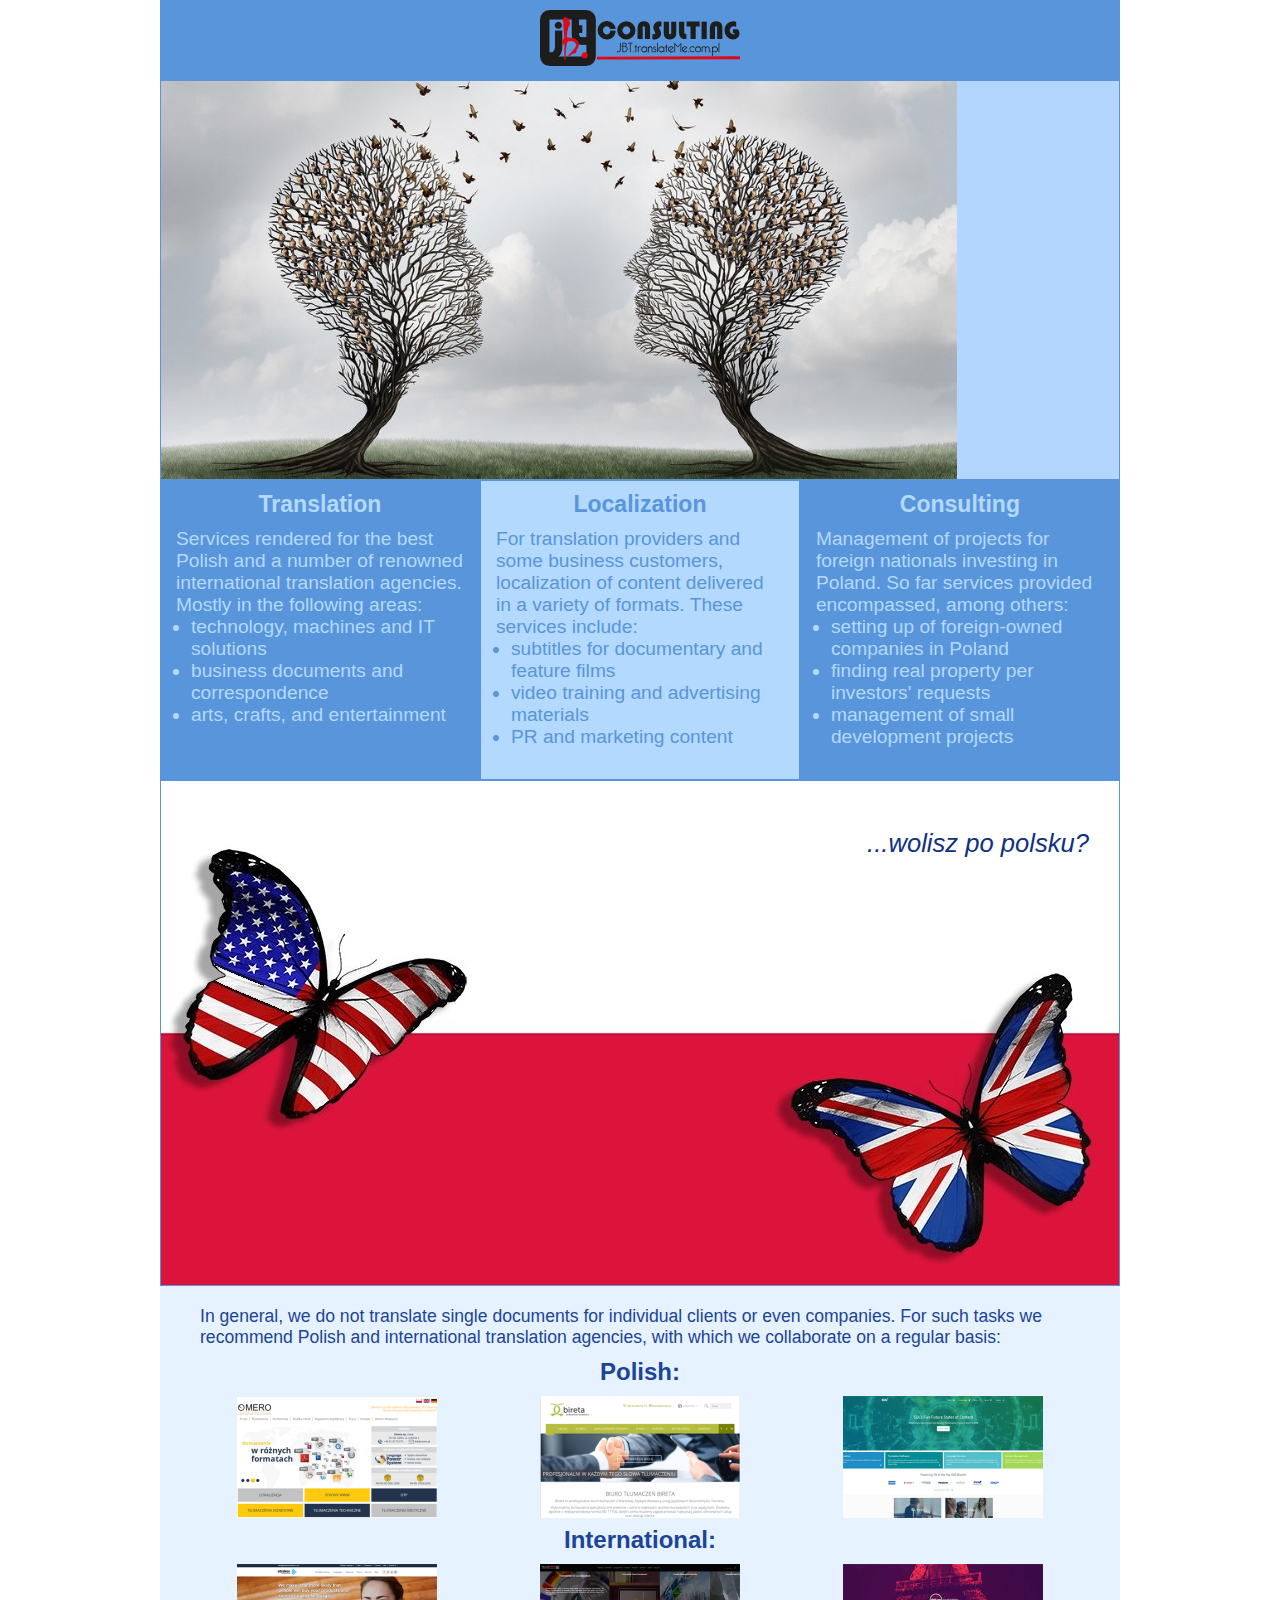
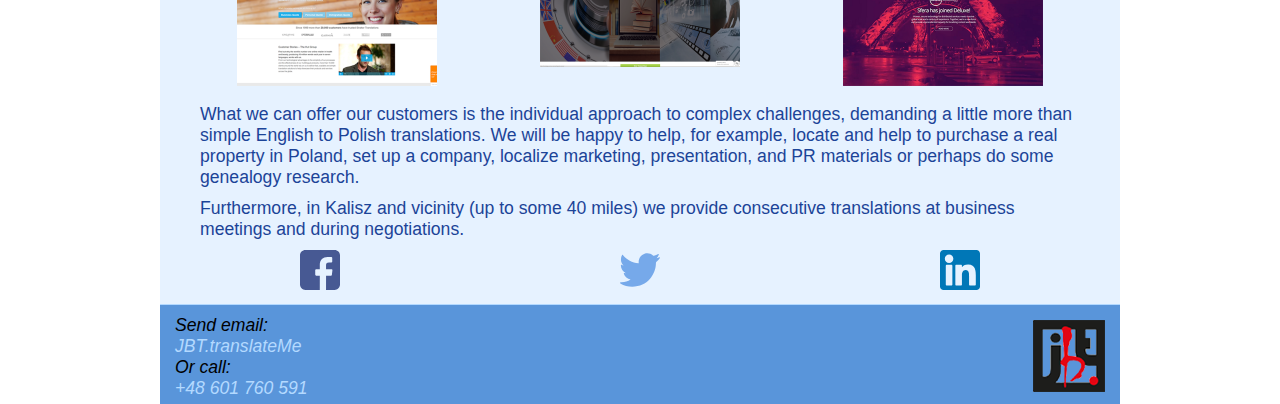
<file: index.html>
<!DOCTYPE html>
<html lang="en">

  <head>
    <meta charset="utf-8">
    <link rel="icon" type="image/png" href="images/favicon.png">
    <title>JBT.translateMe EN>PL</title>
    <link rel="stylesheet" href="styles.css">
    <meta name="viewport" content="width=device-width">
    <meta name="description" content="english to polish translations, website and internet content localization, subtitles and business consulting services in Kalisz, Ostrów Wlkp, Pleszew, Poland">
    <meta name="keywords" content="english, polish, translation, localization, front end development, copywriting, business services, kalisz, ostrow, pleszew, poznan, wroclaw, lodz, warsaw, polad, europe, world">
    <meta name="robots" context="index, follow">
    <!-- Global site tag (gtag.js) - Google Analytics -->
<script async src="https://www.googletagmanager.com/gtag/js?id=UA-114022005-1"></script>
    <script>
      window.dataLayer = window.dataLayer || [];
      function gtag(){dataLayer.push(arguments);}
      gtag('js', new Date());

      gtag('config', 'UA-114022005-1');
</script>
  </head>
  <body>
    <div class="page">
      <div id="menu" class="section menu" title="See contact detais!">
        <a href="#footer-img"><img src="images/Logo.svg" width=200 alt="JBT.translateMe logo"></a>
      </div>
      <header class="section header">
        <div class="photo">
          <picture>
            <source media="(min-width: 401px)"
                    srcset="images/Big.jpg">
            <source media="(max-width: 400px)"
                    srcset="images/Tall.jpg">
            <img src=":images/Small.jpg" alt="illustration, two heads with birds flying between them">
          </picture>
        </div>
      </header>
      <div class="content">
        <div class="illustration">
          <p class="content-text">In general, we do not translate single documents for individual clients or even companies. For such tasks we recommend Polish and international translation agencies, with which we collaborate on a regular basis:</p>
          <nav>
          <h2 class="content-headings">Polish:</h2>
          <div class="content-grid">
            <a class="content-href" href="http://www.omero.pl/" target="_blank"><img src="images/Omero.png" alt="Strona internetowa firmy Omero" width=200 title="OMERO"></a>
            <a class="content-href" href="http://www.bireta.pl/" target="_blank"><img src="images/Bireta.png" alt="Strona internetowa firmy Bireta" width=200 title="BIRETA"></a>
            <a class="content-href" href="http://www.sdl.com/officelocation/sdl-poland-bydgoszcz/60870/" target="_blank"><img src="images/SDL.png" alt="Strona internetowa firmy SDL Poland" width=200 title="SDL POLAND"></a>
          </div>
          <h2 class="content-headings">International:</h2>
          <div class="content-grid">
            <a class="content-href" href="https://www.strakertranslations.com" target="_blank"><img src="images/Straker.png" alt="Strona internetowa firmy Straker Translations" width=200 title="STRAKER TRANSLATIONS"></a>
            <a class="content-href" href="https://knowledgew.com" target="_blank"><img src="images/Knowledge.png" alt="Strona internetowa firmy ValuePoint KnowledgeWorks" width=200 title="VALUEPOINT"></a>
            <a class="content-href" href="https://www.sferastudios.com/" target="_blank"><img src="images/Sfera.png" alt="Sferastudios website" width=200 title="SFERASTUDIOS"></a>
          </div>
          </nav>
          <p class="content-text">What we can offer our customers is the individual approach to complex challenges, demanding a little more than simple English to Polish translations. We will be happy to help, for example, locate and help to purchase a real property in Poland, set up a company, localize marketing, presentation, and PR materials or perhaps do some genealogy research.</p>
          <p id="text">Furthermore, in Kalisz and vicinity (up to some 40 miles) we provide consecutive translations at business meetings and during negotiations.</p>
        </div>
        <div class="social">
            <a href="https://www.facebook.com/profile.php?id=100008822100713"><img src="images/036-facebook.svg" alt="facebook profile" width=40></a>
            <a href="https://twitter.com/JBTtranslateMe"><img src="images/008-twitter.svg" alt="facebook profile" width=40></a>
            <a href="https://www.linkedin.com/in/jbttranslateme/"><img src="images/027-linkedin.svg" alt="facebook profile" width=40></a>
        </div>
      </div>
        <div class="section sign-up" style="background-image: url(images/PLFlag_fly1.jpg)" onclick="location.href='indexPL.html'" title="Przejdź na polski!">
        <link rel="alternate" href="indexPL.html" hreflang="pl">
      <p class="lang"><em>...wolisz po polsku?</em></p>
      </div>
      <div class="section feature-1">
        <h1 class="feature">Translation</h1>
        <p class="describe">Services rendered for the best Polish and a number of renowned international translation agencies. Mostly in the following areas:</p>
        <ul class="indent">
          <li>technology, machines and IT solutions</li>
          <li>business documents and correspondence</li>
          <li>arts, crafts, and entertainment</li>
        </ul>
      </div>
      <div class="section feature-2">
        <h1 class="feature">Localization</h1>
        <p class="describe">For translation providers and some business customers, localization of content delivered in a variety of formats. These services include:</p>
        <ul class="indent">
          <li>subtitles for documentary and feature films</li>
          <li>video training and advertising materials</li>
          <li>PR and marketing content</li>
        </ul>
      </div>
      <div class="section feature-3">
        <h1 class="feature">Consulting</h1>
        <p class="describe">Management of projects for foreign nationals investing in Poland. So far services provided encompassed, among others:</p>
        <ul class="indent">
          <li>setting up of foreign-owned companies in Poland</li>
          <li>finding real property per investors' requests</li>
          <li>management of small development projects</li>
        </ul>
        </div>
      <footer>
        <address>
          Send email:<br>
          <a href="mailto:mail@translateme.com.pl"> JBT.translateMe</a><br>
          Or call:<br>
          <a href="tel.+48601760591"><em style="color: #b3d9ff">+48 601 760 591</em></a>
        </address>
        <div id="footer-img">
        <a href="index.html" title="Go up..."><img src="images/favicon.png" alt="favicon with company logo"></a>
        </div>
      </footer>
    </div>
  </body>
</html>
</file>
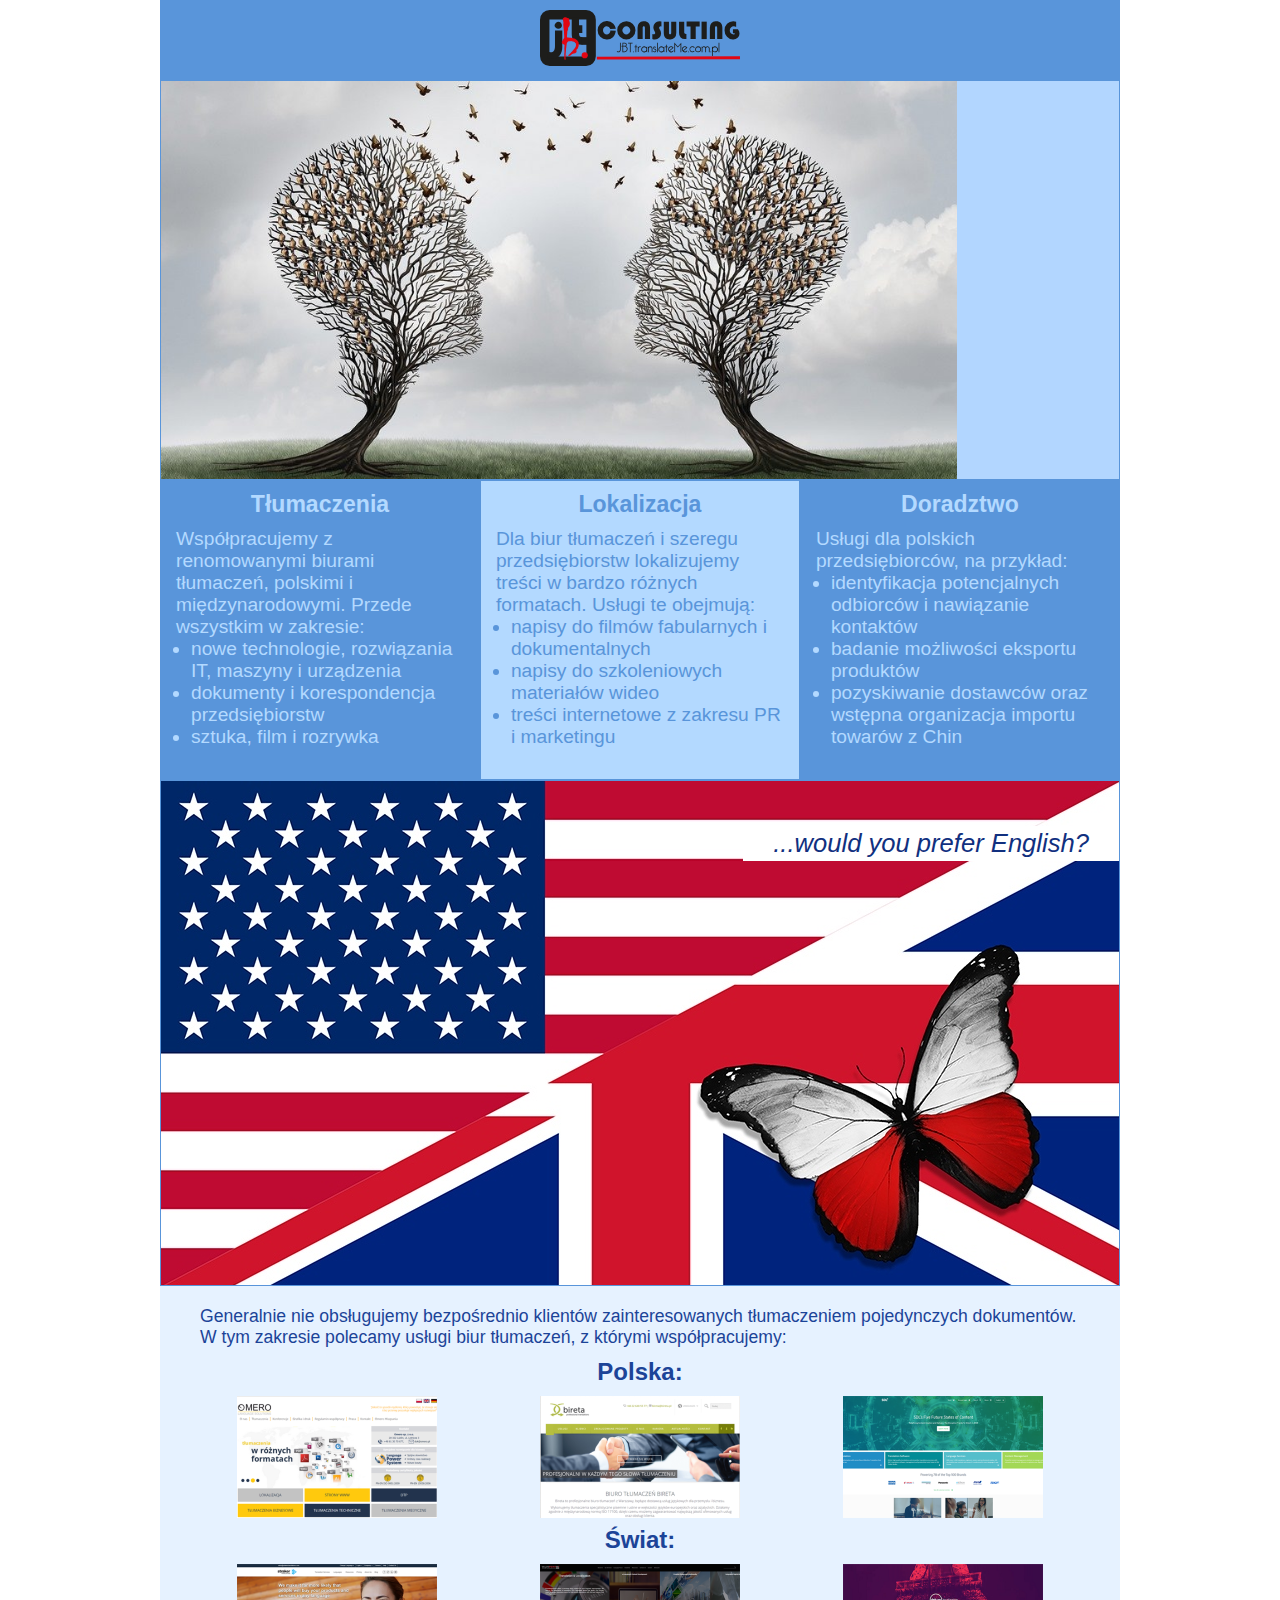
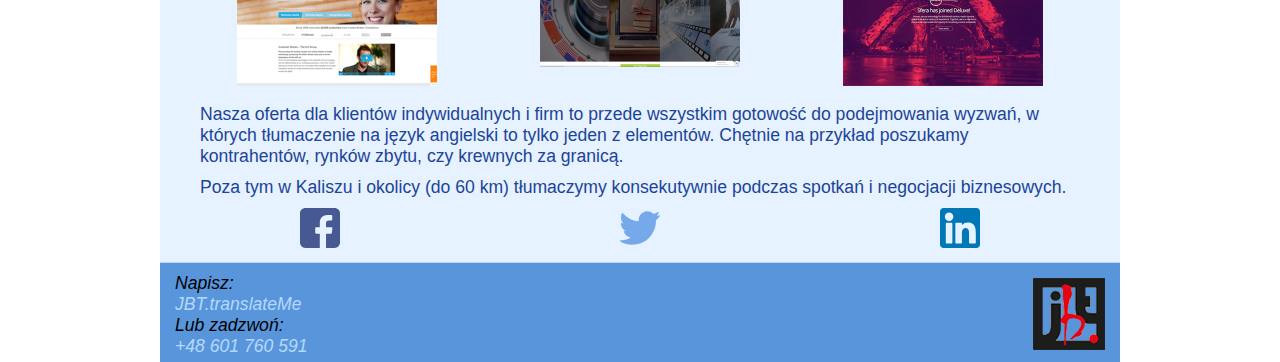
<file: indexPL.html>
<!DOCTYPE html>
<html lang="pl">

  <head>
    <meta charset="utf-8">
    <link rel="icon" type="image/png" href="images/favicon.png">
    <title>JBT.translateMe PL>EN</title>
    <link rel="stylesheet" href="styles.css">
    <meta name="viewport" content="width=device-width">
    <meta name="description" content="język angielski i polski, tłumaczenia, lokalizacja treści internetowych i marketingowych, napisy do filmów, działamy w miejscowościach Kalisz, Ostrów Wlkp, Pleszew, ale też Polska i zagranica">
    <meta name="keywords" content="angielski, polski, tłumaczenia, lokalizacja, front end development, copywriting, marketing, filmy, multimedia, napisy, doradztwo dla firm, kalisz, ostrów, pleszew, poznań, wrocław, łódź, warszawa, polska, europa, świat">
    <meta name="robots" context="index, follow">
    <!-- Global site tag (gtag.js) - Google Analytics -->
<script async src="https://www.googletagmanager.com/gtag/js?id=UA-114022005-1"></script>
    <script>
      window.dataLayer = window.dataLayer || [];
      function gtag(){dataLayer.push(arguments);}
      gtag('js', new Date());

      gtag('config', 'UA-114022005-1');
</script>

  </head>
  <body>
    <div class="page">
      <div class="section menu" title="Zobacz kontakt!">
        <a href="#footer-img"><img src="images/Logo.svg" width=200 alt="logo JBT.translateMe"></a>
      </div>
      <header class="section header">
        <div class="photo">
          <picture>
            <source media="(min-width: 401px)"
                    srcset="images/Big.jpg">
            <source media="(max-width: 400px)"
                    srcset="images/Tall.jpg">
            <img src=":images/Small.jpg" alt="ilustracja, dwie głowy i ptaki frunące pomiędzy nimi">
          </picture>
        </div>
      </header>
      <div class="content">
        <div class="illustration">
          <p class="content-text">Generalnie nie obsługujemy bezpośrednio klientów zainteresowanych tłumaczeniem pojedynczych dokumentów. W tym zakresie polecamy usługi biur tłumaczeń, z którymi współpracujemy:</p>
          <nav>
          <h2 class="content-headings">Polska:</h2>
          <div class="content-grid">
            <a class="content-href" href="http://www.omero.pl/" target="_blank"><img src="images/Omero.png" alt="Strona internetowa firmy Omero" width=200 title="OMERO"></a>
            <a class="content-href" href="http://www.bireta.pl/" target="_blank"><img src="images/Bireta.png" alt="Strona internetowa firmy Bireta" width=200 title="BIRETA"></a>
            <a class="content-href" href="http://www.sdl.com/officelocation/sdl-poland-bydgoszcz/60870/" target="_blank"><img src="images/SDL.png" alt="Strona internetowa firmy SDL Poland" width=200 title="SDL POLAND"></a>
          </div>
          <h2 class="content-headings">Świat:</h2>
          <div class="content-grid">
            <a class="content-href" href="https://www.strakertranslations.com" target="_blank"><img src="images/Straker.png" alt="Strona internetowa firmy Straker Translations" width=200 title="STRAKER TRANSLATIONS"></a>
            <a class="content-href" href="https://knowledgew.com" target="_blank"><img src="images/Knowledge.png" alt="Strona internetowa firmy ValuePoint KnowledgeWorks" width=200 title="VALUEPOINT"></a>
            <a class="content-href" href="https://www.sferastudios.com/" target="_blank"><img src="images/Sfera.png" alt="Sferastudios website" width=200 title="SFERASTUDIOS"></a>
          </div>
          </nav>
          <p class="content-text">Nasza oferta dla klientów indywidualnych i firm to przede wszystkim gotowość do podejmowania wyzwań, w których tłumaczenie na język angielski to tylko jeden z elementów. Chętnie na przykład poszukamy kontrahentów, rynków zbytu, czy krewnych za granicą.</p>
          <p id="text">Poza tym w Kaliszu i okolicy (do 60 km) tłumaczymy konsekutywnie podczas spotkań i negocjacji biznesowych.</p>
        </div>
        <div class="social">
            <a href="https://www.facebook.com/profile.php?id=100008822100713"><img src="images/036-facebook.svg" alt="facebook profile" width=40></a>
            <a href="https://twitter.com/JBTtranslateMe"><img src="images/008-twitter.svg" alt="facebook profile" width=40></a>
            <a href="https://www.linkedin.com/in/jbttranslateme/"><img src="images/027-linkedin.svg" alt="facebook profile" width=40></a>
        </div>
      </div>
      <div class="section sign-up" style="background-image: url(images/UKUSFlag_fly1.jpg)" onclick="location.href='index.html'" title="Go to English!"><link rel="alternate" href="indexPL.html" hreflang="en">
        <p class="lang"><em>...would you prefer English?</em></p>
      </div>
       <div class="section feature-1">
        <h1 class="feature">Tłumaczenia</h1>
        <p class="describe">Współpracujemy z renomowanymi biurami tłumaczeń, polskimi i międzynarodowymi. Przede wszystkim w zakresie:</p>
        <ul class="indent">
          <li>nowe technologie, rozwiązania IT, maszyny i urządzenia</li>
          <li>dokumenty i korespondencja przedsiębiorstw</li>
          <li>sztuka, film i rozrywka</li>
        </ul>
      </div>
      <div class="section feature-2">
        <h1 class="feature">Lokalizacja</h1>
        <p class="describe">Dla biur tłumaczeń i szeregu przedsiębiorstw lokalizujemy treści w bardzo różnych formatach. Usługi te obejmują:</p>
        <ul class="indent">
          <li>napisy do filmów fabularnych i dokumentalnych</li>
          <li>napisy do szkoleniowych materiałów wideo</li>
          <li>treści internetowe z zakresu PR i marketingu</li>
        </ul>
      </div>
      <div class="section feature-3">
        <h1 class="feature">Doradztwo</h1>
        <p class="describe">Usługi dla polskich przedsiębiorców, na przykład:</p>
        <ul class="indent">
          <li>identyfikacja potencjalnych odbiorców i nawiązanie kontaktów</li>
          <li>badanie możliwości eksportu produktów</li>
          <li>pozyskiwanie dostawców oraz wstępna organizacja importu towarów z Chin</li>
        </ul>
      </div>
      <footer>
        <address>
          Napisz:<br>
          <a href="mailto:mail@translateme.com.pl"> JBT.translateMe</a><br>
          Lub zadzwoń:<br>
          <a href="tel.+48601760591"><em style="color: #b3d9ff">+48 601 760 591</em></a>
        </address>
        <div id="footer-img">
        <a href="indexPL.html" title="Do góry..."><img src="images/favicon.png" alt="favicon z firmowym logo"></a>
        </div>
      </footer>
    </div>
  </body>
</html>
</file>
<file: styles.css>
* {
  margin: 0;
  padding: 0;
  box-sizing: border-box;
}
html,
body{
  font-family: arial, sans-serif;
}
.page {
  display: flex;
  flex-wrap: wrap;
}
.section {
  border: 1px solid #5995DA;
  width: 100%;
  height: 300px;
  display: flex;
  justify-content: center;
  align-items: center;
}
.menu {
  background-color: #5995DA;
  height: 80px;
}
.header {
  background-color: #B2D6FF;
}
.content {
  background-color: #e6f2ff;
  height: 100%;
  text-align: center;
  vertical-align: text-top;
}
.illustration {
  display: block;
  justify-content: center;
  padding: 10px 30px 0px 30px;
}
.content-headings {
  padding: 0px 30px 10px 30px;
  color: #1c4498;
}
.content-href {
  text-decoration: none;
  color: inherit;
}
.content-grid {
  display: grid;
  grid-template-columns: repeat(auto-fit, minmax(150px, 1fr));
  grid-auto-rows: 120px;
  grid-row-gap: 10px;
  grid-column-gap: 10px;
  padding-bottom: 10px;
}
.content-text {
  font-size: 1.1em; 
  text-align: left;
  color: #1c4498;
  padding: 10px 10px 10px 10px;
}
#text {
  font-size: 1.1em; 
  text-align: left;
  color: #1c4498;
  padding: 0px 10px 10px 10px;
}
.sign-up {
    cursor: pointer;
    position: relative;
}
.feature {
  text-align: center;
  font-size: 1.2em;
  padding: 0px 0px 10px;
}
.describe {
  text-align: left;
}
.indent {
  padding-left: 15px;
}
.lang {
  position: absolute;
  top: 0;
  right: 0;
  padding: 3px 30px;
  margin-top: 45px;
  color: #11307f;
  background-color: white;
  font-size: 1.6em;
}
.feature-1 {
  display: block;
  background-color: #5995DA;
  color: #b3d9ff;
  font-size: 1.2em;
  padding: 10px 15px 25px 15px;
  justify-content: center;
  align-items: center;
}
.feature-2 {
  display: block;
  background-color: #b3d9ff;
  color: #5995DA;
  font-size: 1.2em;
  padding: 10px 15px 25px 15px;
  justify-content: center;
  align-items: center;
}
.feature-3 {
  display: block;
  background-color: #5995DA;
  color: #b3d9ff;
  font-size: 1.2em;
  padding: 10px 15px 25px 15px;
  justify-content: center;
  align-items: center;
}
.header {
  height: auto;
  justify-content: inherit;
  align-items: inherit;
}
.photo img {
  width: 100%;
  height: 100%;
  display: block;
}
.social {
  display: flex;
  justify-content: space-around;
  padding-bottom: 10px;
}

footer {
  position: relative;
  width: 100%;
  max-width: 960px;
  bottom: 0;
  height: 100px;
  background-color: #5995DA;
  border-top: 1px solid #b3d9ff;
  display: flex;
  font-size: 1.1em;
  padding: 10px 0px 10px 15px;
  order: 3;
}
#footer-img {
  position: absolute;
  float: right;
  top: 15px;
  right: 15px;
}
a {
  text-decoration: none;
  color: #b3d9ff;
}

@media only screen and (max-width: 400px) {
  body {
  background-color: inherit;
  }
  .feature-1,
  .feature-2,
  .feature-3 {
    height: 100%;
  }
  footer {
    height: 100%;
  }
}
@media only screen and (min-width: 401px) and (max-width: 960px) {
  .sign-up,
  .feature-1,
  .feature-2,
  .feature-3 {
    width: 50%;
    border-bottom: 1px solid #b3d9ff;
  }
}
@media only screen and (min-width: 961px) {
  .page {
    width: 960px;
    margin: 0 auto;
  }
  .feature-1,
  .feature-2,
  .feature-3 {
    width: 33.33%;
  }
  .header {
    height: 400px;
  }
  .content {
   order: 2;
  }
  .sign-up {
  height: 506px;
  order: 1;
  }
}
</file>
